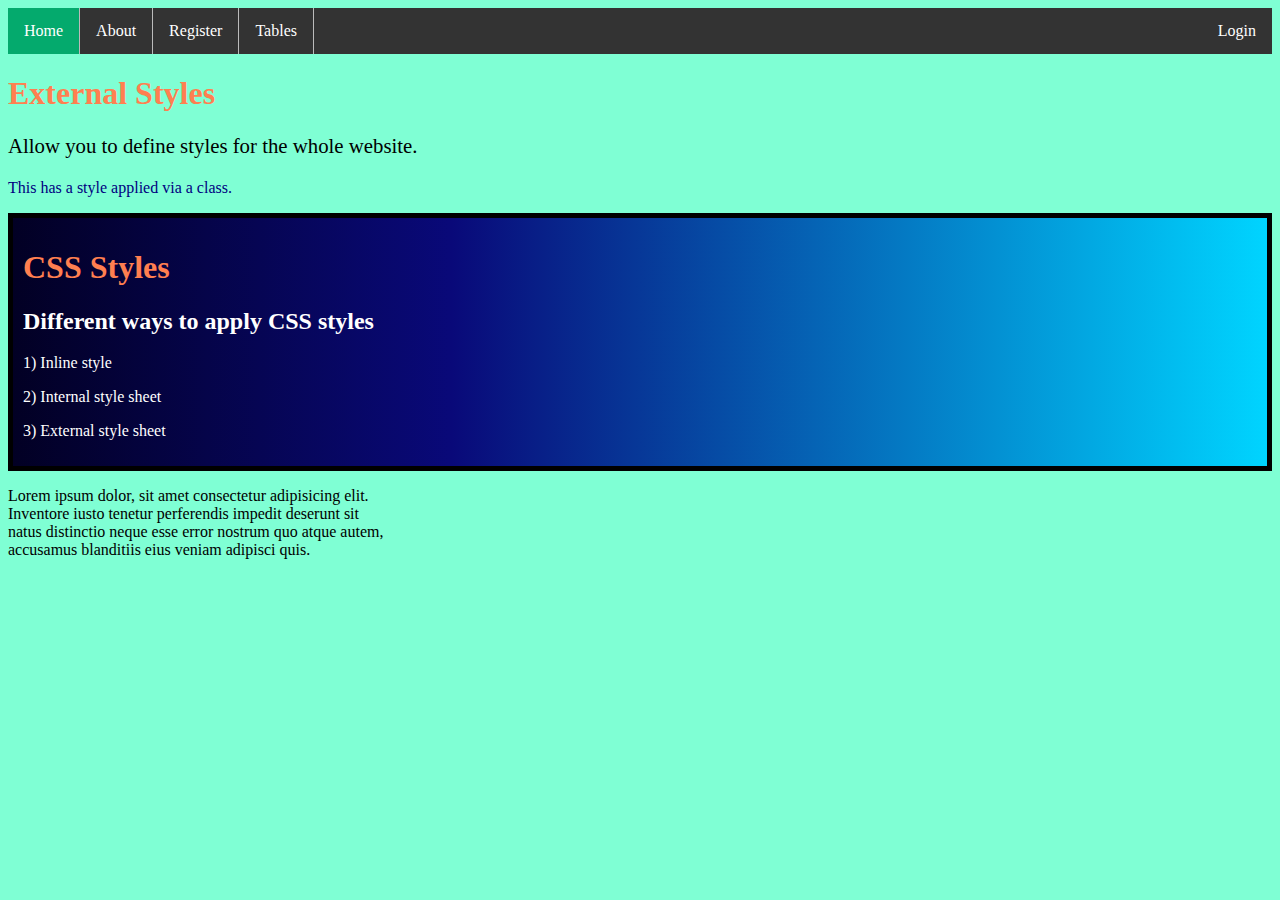
<file: index.html>
<!DOCTYPE html>
<html lang="en">
  <head>
    <meta charset="UTF-8" />
    <meta name="viewport" content="width=device-width, initial-scale=1.0" />
    <link rel="stylesheet" href="./styles/style.css" />
    <title>Document</title>
  </head>
  <body>
  
    <nav>  
      <ul>
        <li><a class="active" href="#home">Home</a></li>
        <li><a href="./pages/about.html">About</a></li>
        <li><a href="./pages/register.html">Register</a></li>
        <li><a href="./pages/tables.html">Tables</a></li>
        <li style="float:right"><a href="./pages/login.html">Login</a></li>
      </ul>
    </nav>


    <main>
      <h1>External Styles</h1>
      <p id="intro">Allow you to define styles for the whole website.</p>
      <p class="colorful">This has a style applied via a class.</p>

      <section class = "shape">
        <h1>CSS Styles</h1>
        <h2>Different ways to apply CSS styles</h2>
        <p>1) Inline style</p>
        <p>2) Internal style sheet</p>
        <p>3) External style sheet</p>
      </section>
    </main>

    <p id = "i">
        Lorem ipsum dolor, sit amet consectetur adipisicing elit. <br>
        Inventore iusto tenetur perferendis impedit deserunt sit<br> natus distinctio neque esse error 
        nostrum quo atque autem, <br>accusamus blanditiis eius veniam adipisci quis.
    </p>



    
  </body>
</html>
</file>
<file: styles/style.css>
/* a {
    color: white;
    font-size: 24px;
} */
/* 
.shape {
    height: 100%;
    width: 100%;
    background-color: #0074d9;
    border-radius: 80px;
    margin-bottom: 30px;
    float: left;
    margin-right: 20px;
    border-radius: 30px
} */

body {
    background-color: aquamarine;
    color: black;
    font-size: 1em;
}

h1{
    color: coral;
}

#intro {
    font-size: 1.3em;
}

.colorful {
    color: navy;
}

section 
{ 
    color:white;
    border: 5px solid black; 
    padding: 10px; 
    background: rgb(2,0,36);
background: linear-gradient(90deg, rgba(2,0,36,1) 0%, rgba(9,9,121,1) 35%, rgba(0,212,255,1) 100%); }

#i {
    background-color: aqua
    background ;
}

/* Navigation Bar */
nav ul {
    list-style-type: none;
    margin: 0;
    padding: 0;
    overflow: hidden;
    background-color: #333;
  }
  
  nav li {
    float: left;
    border-right: 1px solid #bbb;
  }
  
  nav li:last-child {
    border-right: none;
  }
  
  nav li a {
    display: block;
    color: white;
    text-align: center;
    padding: 14px 16px;
    text-decoration: none;
  }
  
  nav li a:hover:not(.active) {
    background-color: #111;
  }
  
  .active {
    background-color: #04AA6D;
  }
</file>
